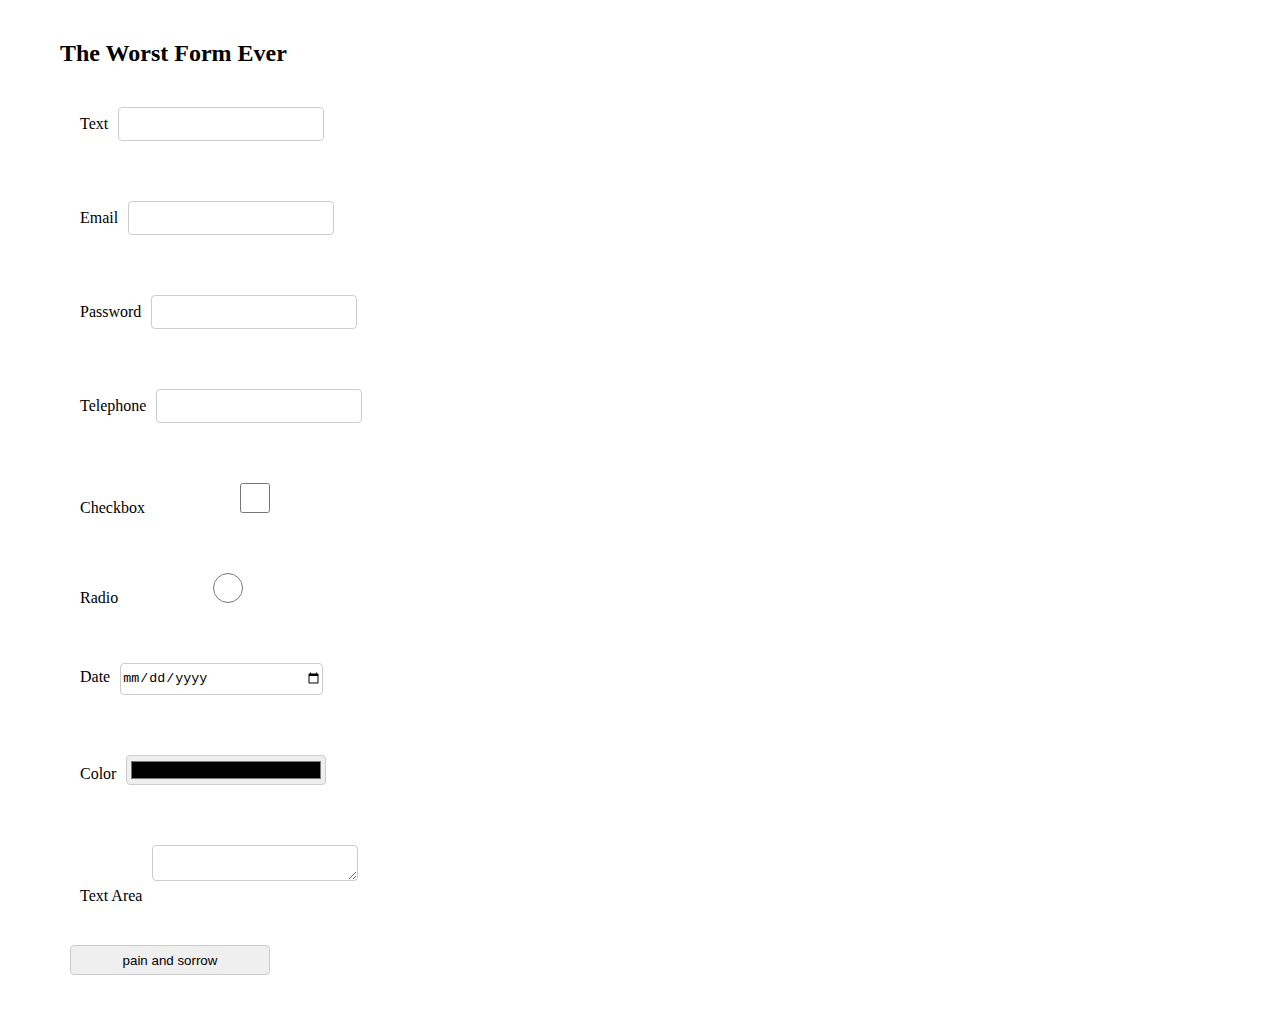
<file: index.html>
<!DOCTYPE html>
<html lang="en">
<head>
  <meta charset="UTF-8">
  <title>Inaccessible Form Challenge</title>
  <link rel="stylesheet" href="style.css">
</head>

<body>
  <h2>The Worst Form Ever</h2>

  <form>
    <label>Text<input type="text" required /></label>
    <label>Email<input type="email" required /></label>
    <label>Password<input type="password" /></label>
    <label>Telephone<input type="tel" /></label>
    <label>Checkbox<input type="checkbox" /></label>
    <label>Radio<input type="radio" /></label>
    <label>Date<input type="date" /></label>
    <label>Color<input type="color" /></label>
    <label>Text Area<textarea></textarea></label>

    <input type="submit" value="pain and sorrow" />
  </form>
</body>
</html>
</file>
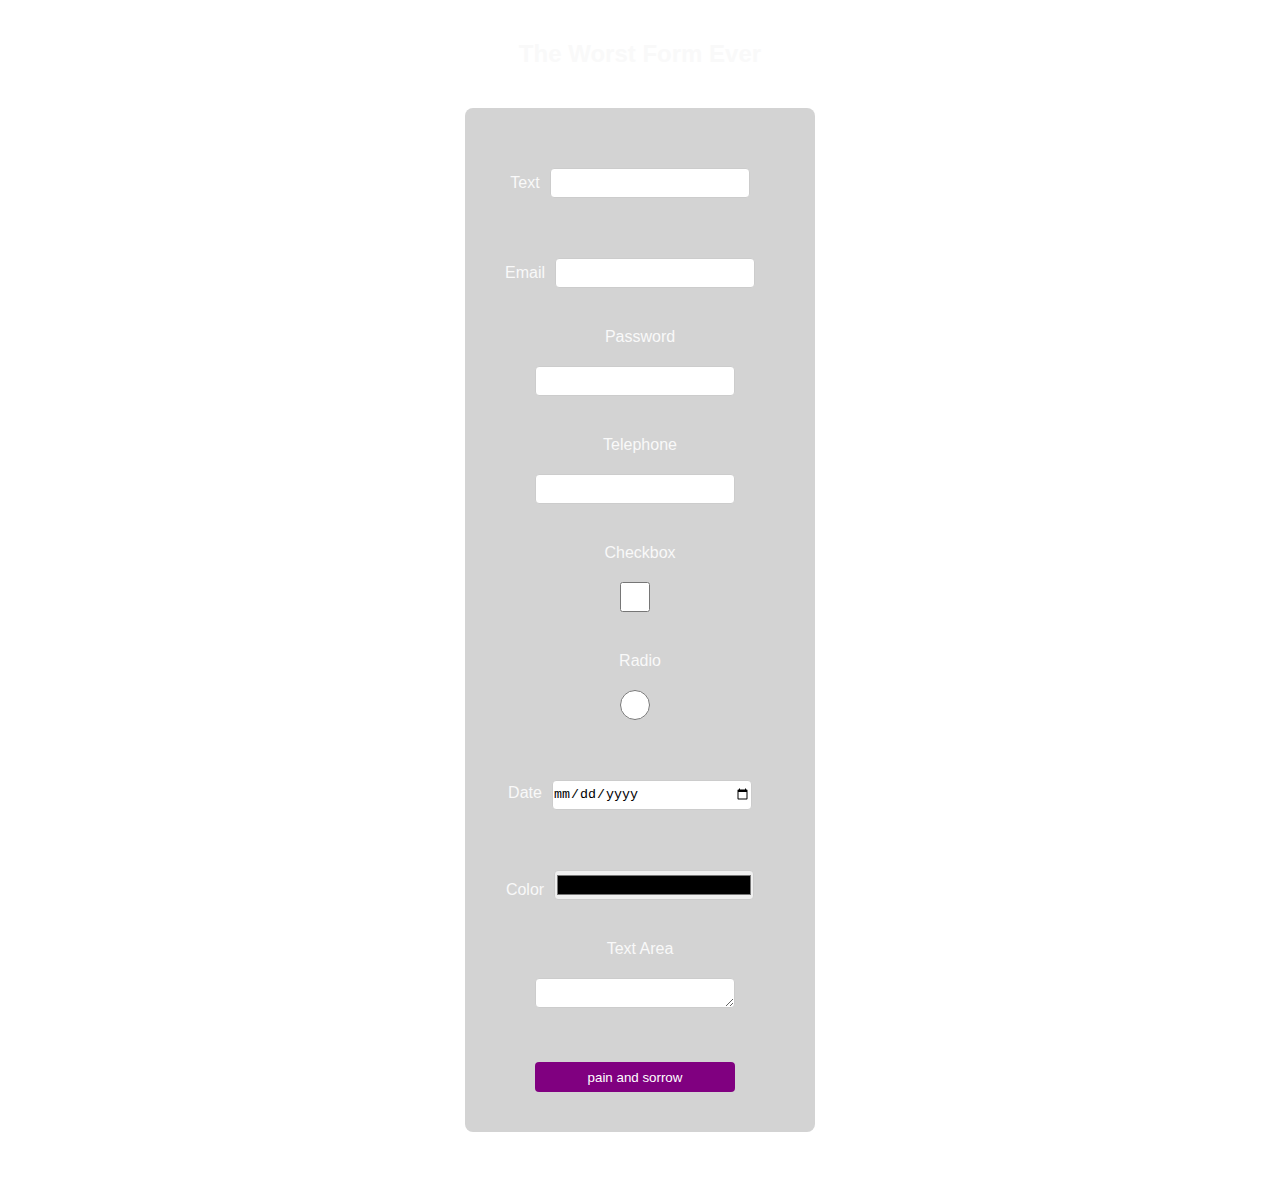
<file: take2.html>
<!DOCTYPE html>
<html lang="en">
<head>
  <meta charset="UTF-8">
  <title>Inaccessible Form Challenge</title>
  <link rel="stylesheet" href="style1.css">
</head>

<body>
  <h2>The Worst Form Ever</h2>

  <form>
    <label>Text<input type="text" required /></label>
    <label>Email<input type="email" required /></label>
    <label>Password<input type="password" /></label>
    <label>Telephone<input type="tel" /></label>
    <label>Checkbox<input type="checkbox" /></label>
    <label>Radio<input type="radio" /></label>
    <label>Date<input type="date" /></label>
    <label>Color<input type="color" /></label>
    <label>Text Area<textarea></textarea></label>

    <input type="submit" value="pain and sorrow" />
  </form>
</body>
</html>
</file>
<file: style.css>
*{margin:20px;}

label{
  display:block;
  clear:left;
}

input,textarea{
  display:inline-block;
  margin-left:10px;
  border:1px solid #ccc;
  height:30px;
  width:200px;
  border-radius:4px;
  transition:all 1s ease;
}

input:focus{
  -webkit-transform:rotate(5760deg) scale(2);
  border:5px solid red;
  margin-left:140px;
}

input:invalid{
  -webkit-animation:wrong .1s infinite ease;
}


@keyframes wrong{
	from{background:red;}
	to{background:yellow}
}
</file>
<file: style1.css>
/* Global reset */
* {
  margin: 20px;
  padding: 0;
  box-sizing: border-box;
}

/* No background contrast and poor readability */
body {
  font-family: Arial, sans-serif;
  background-color: white;
  color: #f9f9f9; /* bad contrast */
  text-align: center;
}

/* Container spacing */
form {
  margin: 40px auto;
  width: 350px;
  background-color: lightgray;
  padding: 20px;
  border-radius: 8px;
}

/* Block labels */
label {
  display: block;
  clear: left;
  margin-bottom: 10px;
}

/* Inputs and textarea */
input,
textarea {
  display: inline-block;
  margin-left: 10px;
  border: 1px solid #ccc;
  height: 30px;
  width: 200px;
  border-radius: 4px;
  transition: all 1s ease;
}

/* Wild focus effects 😵‍💫 */
input:focus {
  -webkit-transform: rotate(5760deg) scale(2);
  border: 5px solid red;
  margin-left: 140px;
}

/* Blinking invalid animation 🚨 */
input:invalid {
  -webkit-animation: wrong .1s infinite ease;
}

@keyframes wrong {
  from { background: red; }
  to { background: yellow; }
}

/* Submit button — equally dramatic */
input[type="submit"] {
  background-color: purple;
  color: white;
  padding: 5px 10px;
  border: none;
  border-radius: 4px;
  cursor: pointer;
}
</file>
